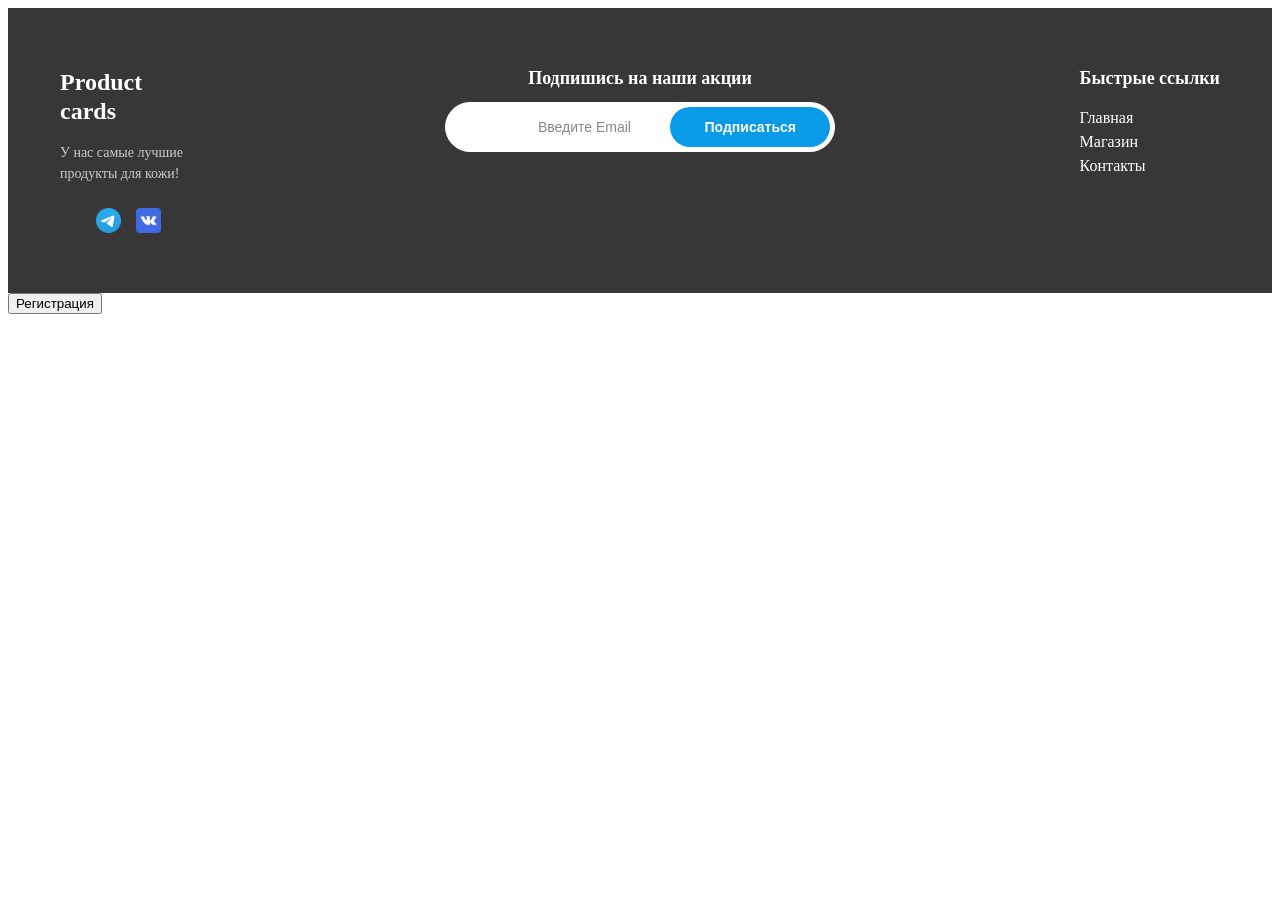
<file: homework-11/index.html>
<!DOCTYPE html>
<html lang="ru">
<head>
  <meta charset="UTF-8">
  <meta name="viewport" content="width=device-width, initial-scale=1.0">
  <title>Document</title>
  <link rel="stylesheet" href="style.css">
</head>
<body>
<header></header>
<main></main>
<footer class="footer">
  <div class="footer__container">
    <!--Левая колонка-->
  <div class="footer__info">
  <h2 class="footer__logo">Product cards</h2>
  <p class="footer__tagline">У нас самые лучшие продукты для кожи!</p>
  <!--Соцсети-->
  <div class="footer__socials">
    <a href="https://web.telegram.org/" class="footer__social-link" target="_blank">
      <img src="images/telegram_5968804.png" alt="Telegram" width="25" height="25">
    </a>
    <a href="https://www.vk.com/" class="footer__social-link" target="_blank">
      <img src="images/vkontakte_3536582.png" alt="VK" width="25" height="25">
    </a>
  </div>
  </div>
    <!--Центр-->
<div class="footer__subscribe">
  <h3 class="footer__subscribe-title">Подпишись на наши акции</h3>
  <form class="footer__form" id="subscribe-form">
    <label class="visually-hidden" for="email">Ваш Email</label>
    <input 
    class="footer__input"
    type="email"
    id="email"
    name="email"
    placeholder="Введите Email"
    minlength="5"
    required
    />
    <button class="footer__button" type="submit">Подписаться</button>
  </form>
</div>
    <!--Правая колонка-->
  <div class="footer-links">
    <h3>Быстрые ссылки</h3>
    <ul>
      <li><a href="#">Главная</a></li>
      <li><a href="#">Магазин</a></li>
      <li><a href="#">Контакты</a></li>
    </ul>
  </div>
  </div>
</footer>


<button id="openModal">Регистрация</button>
<div id="registrationModal" class="modal">
<div class="modal-content">
  <span class="close-btn" id="closeModalBtn">&times;</span>
  <h2>Регистрация</h2>

<form id="regForm" novalidate>
  <div class="form-group">
    <label for="firstName">Имя:</label>
    <input type="text" id="firstName"
    placeholder="Введите ваше имя"
    required>
</div>

<div class="form-group">
  <label for="lastName">Фамилия:</label>
  <input type="text" id="lastName"
  placeholder="Введите вашу фамилию"
  required>
</div>

<div class="form-group">
  <label for="birthDate">Дата рождения:</label>
  <input type="date" id="birthDate"
  required>
</div>

<div class="form-group">
  <label for="login">Логин:</label>
  <input type="text" id="login"
  placeholder="Придумайте логин"
  required minlength="3">
</div>

<div class="form-group">
  <label for="password">Пароль:</label>
  <input type="password" id="password"
  placeholder="Введите пароль"
  required minlength="6">
</div>

<div class="form-group">
  <label for="confirmPassword">Повторите пароль:</label>
  <input type="password" id="confirmPassword"
  placeholder="Повторите пароль"
  required>
</div>

<button type="submit" class="submit-btn">Зарегистрироваться</button>
</form>
</div>
</div>
</body>
<script src="homework-11.js"></script>
</body>
</html>
</file>
<file: homework-11/style.css>
.footer {
  background-color: #383737;
  color: #ffffff;
  padding: 60px 0;
  font-family: 'Segoe UI', Roboto;
  line-height: 1.5;
}

.footer__container {
  display: grid;
  grid-template-columns: 1fr 1fr 1fr;
  max-width: 1200px;
  margin: 0 auto;
  padding: 0 20px;
  justify-content: space-between;
  align-items: start;
  flex-wrap: wrap;
  gap: 40px;
  width: 100%;
  box-sizing: border-box;

}

.footer__info {
  flex: 1;
  max-width: 40%;
  text-align: left;
  justify-self: start;
}

.footer__logo,
.footer__subscribe-title,
.footer-links h3 {
  font-weight: 600;
  margin: 0;
  line-height: 1.2;
}

.footer__logo {
  font-size: 24px;
  margin-bottom: 16px;
}

.footer__subscribe-title {
  font-size: 18px;
  margin-bottom: 12px;
}

.footer__tagline {
  margin: 0 0 24px;
  font-size: 14px;
  color: #cccccc;
  margin-bottom: 24px;
}

.footer__socials {
  display: flex;
  gap: 15px;
}

.footer__social-link {
  display: block;
  transition: transform 0.2s ease;
}

.footer__social-link img {
  display: block;
}

.footer__social-link:hover {
  transform: scale(1.1);
}

.footer__subscribe {
  justify-self: center;
  flex: 1.5;
  max-width: 400px;
  width: 100%;
  text-align: center;
}

.footer__form {
  display: flex;
  align-items: center;
  width: 100%;
  margin: 0 auto;
  padding: 4px;
  background-color: #ffffff;
  border: 1px solid #ffffff;
  border-radius: 30px;
  padding: 4px;
  overflow: hidden;
  max-width: 400px;
  box-sizing: border-box;
  transition: box-shadow 0.2s ease;
}

.footer__form:focus-within {
  box-shadow: 0 0 0 3px #0078d4;
}

.footer__input {
  flex: 1;
  min-width: 0;
  box-sizing: border-box;
  border: none;
  background: transparent;
  padding: 12px 16px;
  outline: none;
  font-size: 14px;
  color: #333333;
}

.footer__input::placeholder {
  color: #888888;
}

.footer__button {
  flex: 1;
  min-width: 0;
  box-sizing: border-box;
  padding: 12px 22px;
  border: none;
  border-radius: 26px;
  background-color: #0a9be8;
  color: #ffffff;
  font-size: 14px;
  font-weight: 600;
  cursor: pointer;
  transition: background-color 0.2s ease, transform 0.1s ease;
}

.footer__button:hover {
  background-color: #0078d4;
}

.footer__button:active {
  transform: scale(0.97);
}

.footer-links {
  justify-self: end;
  text-align: left;
}

.footer-links h3 {
  font-size: 18px;
  margin-bottom: 16px;
}

.footer-links ul {
  list-style: none;
  padding: 0;
  margin: 0;
  flex-direction: column;
  align-items: flex-start;
}

.footer-links a {
  color: #ffffff;
  text-decoration: none;
}

.footer__info {
  justify-self: start;
  text-align: left;
}

.footer__socials {
  justify-content: center;
}

.modal {
  display: none;
  position: fixed;
  z-index: 1000;
  left: 0;
  top: 0;
  width: 100%;
  height: 100%;
  background-color: rgb(0, 0, 0, 0.5);
  justify-content: center;
  align-items: center;
}

.modal.modal-showed {
  display: flex;
}

.modal-content {
  background-color: #fff;
  padding: 25px;
  border-radius: 8px;
  width: 100%;
  max-width: 400px;
  box-shadow: 0 10px 25px rgba(0, 0, 0, 0.15);
  font-family: 'Segoe UI';
  box-sizing: border-box;
  position: relative;
  margin: 0;
}

.close-btn {
  position: absolute;
  top: 10px;
  right: 15px;
  font-size: 24px;
  cursor: pointer;
  color: #000
}
.close-btn:hover {
  color: #000;
}

.form-group {
  margin-bottom: 15px;
  display: flex;
  flex-direction: column;
  text-align: left;
}

.form-group label {
  margin-bottom: 6px;
  font-size: 14px;
  font-weight: 600;
  color: #333;
}

.form-group input {
  width: 100%;
  padding: 10px 12px;
  border: 1px solid #ccc;
  border-radius: 6px;
  font-size: 14 px;
  box-sizing: border-box;
}

.submit-btn {
  width: 100%;
  padding: 12px;
  background-color: #66a6eb;
  border: none;
  border-radius: 6px;
  font-size: 14px;
  font-weight: 500;
  cursor: pointer;
  margin-top: 10px;
}

.submit-btn:hover {
  background-color: #277cd8;
}
</file>
